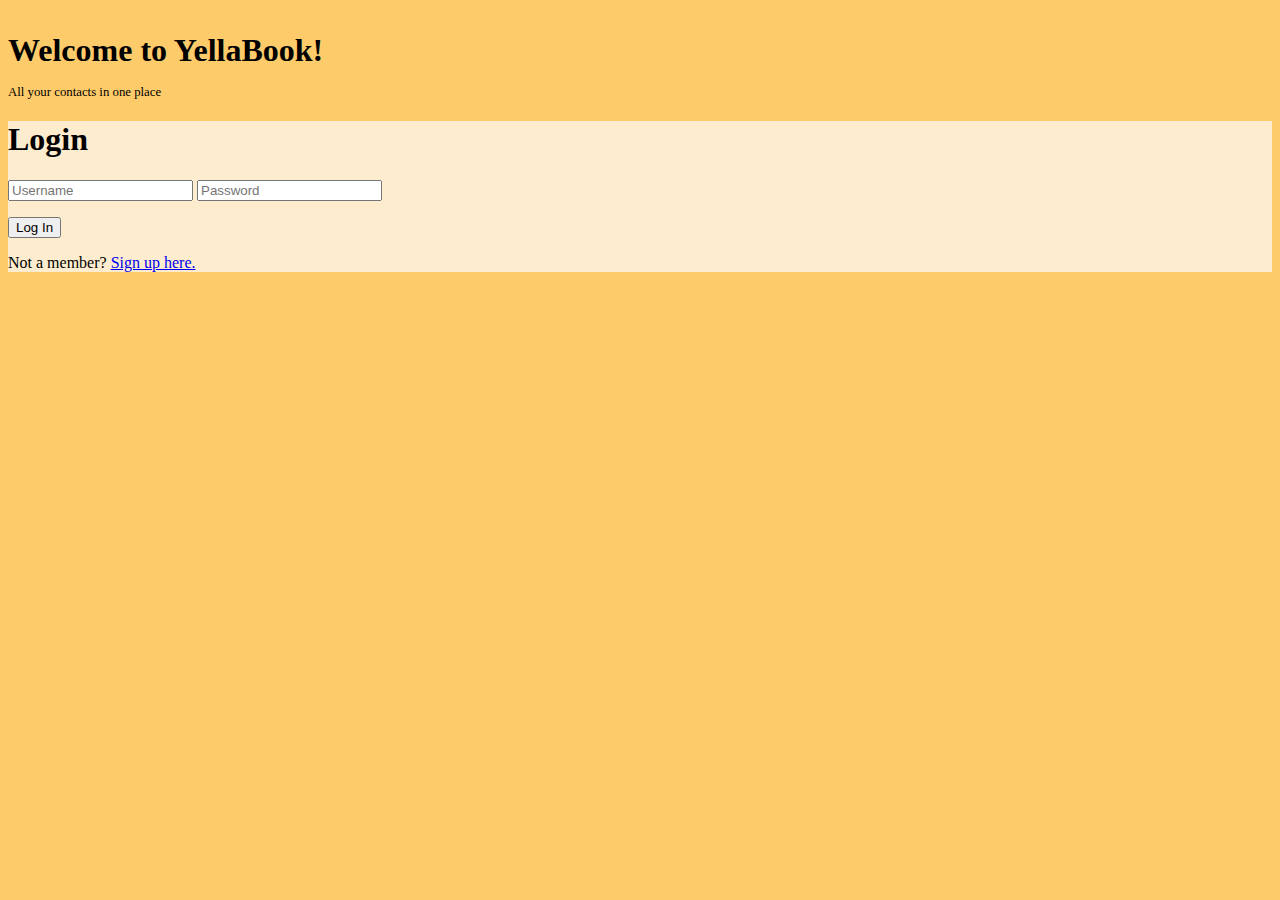
<file: Frontend/index.html>
<!DOCTYPE html>
<html lang="en">

<head>
    <meta charset="UTF-8">
    <meta http-equiv="X-UA-Compatible" content="IE=edge">
    <meta name="viewport" content="width=device-width, initial-scale=1.0">
    <title>Login</title>
    <link rel="shortcut icon" type="image/jpg" href="./images/favicon.png">
    <link href="https://cdn.jsdelivr.net/npm/bootstrap@5.1.3/dist/css/bootstrap.min.css" rel="stylesheet"
        integrity="sha384-1BmE4kWBq78iYhFldvKuhfTAU6auU8tT94WrHftjDbrCEXSU1oBoqyl2QvZ6jIW3" crossorigin="anonymous">
    <link href="./css/custom.css" rel="stylesheet">
    <script src="https://cdn.jsdelivr.net/npm/bootstrap@5.1.3/dist/js/bootstrap.bundle.min.js"
        integrity="sha384-ka7Sk0Gln4gmtz2MlQnikT1wXgYsOg+OMhuP+IlRH9sENBO0LRn5q+8nbTov4+1p"
        crossorigin="anonymous"></script>
    <script src="./js/main.js"></script>

</head>

<body class="bg-mangodark bg-gradient vw-100 vh-100 d-flex justify-content-center align-items-center">
    <div class="bg-light w-75 d-flex justify-content-evenly align-items-center shadow-lg rounded" id="container">
        <div class="d-flex align-items-center w-100" id="title-and-login">
            <div class="d-flex flex-column text-center m-auto align-items-center justify-content-center me-8 w-50">
                <p style="font-weight: bold; font-size: 2.5vw;">Welcome to YellaBook!</p>
                <p style="font-size:1vw; margin-top:-1rem;">All your contacts in one place</p>
            </div>

            <div class="col-md-3 d-flex m-auto align-items-center justify-content-center">
                <div class="container bg-mangomid py-5">
                    <form class="d-flex justify-content-center text-center">
                        <div>
                            <h1 class="mb-5">Login</h1>
                            <input type="text" id="loginUsername" name="username" placeholder="Username"
                                class="form-control mt-2 mb-3">

                            <input type="password" id="loginPassword" name="password" placeholder="Password"
                                class="form-control mt-2">

                            <p id="errorMessage" class="text-danger"></p>
                            <button type="button" class="btn btn-warning w-100 mt-4" onclick="handleLogin();">Log
                                In</button>
                            <p id="register-link" class="text-color mt-2">Not a member? <a href="./register.html">Sign
                                    up here.</a></p>
                        </div>
                    </form>
                </div>
            </div>
        </div>

    </div>

</body>

</html>
</file>
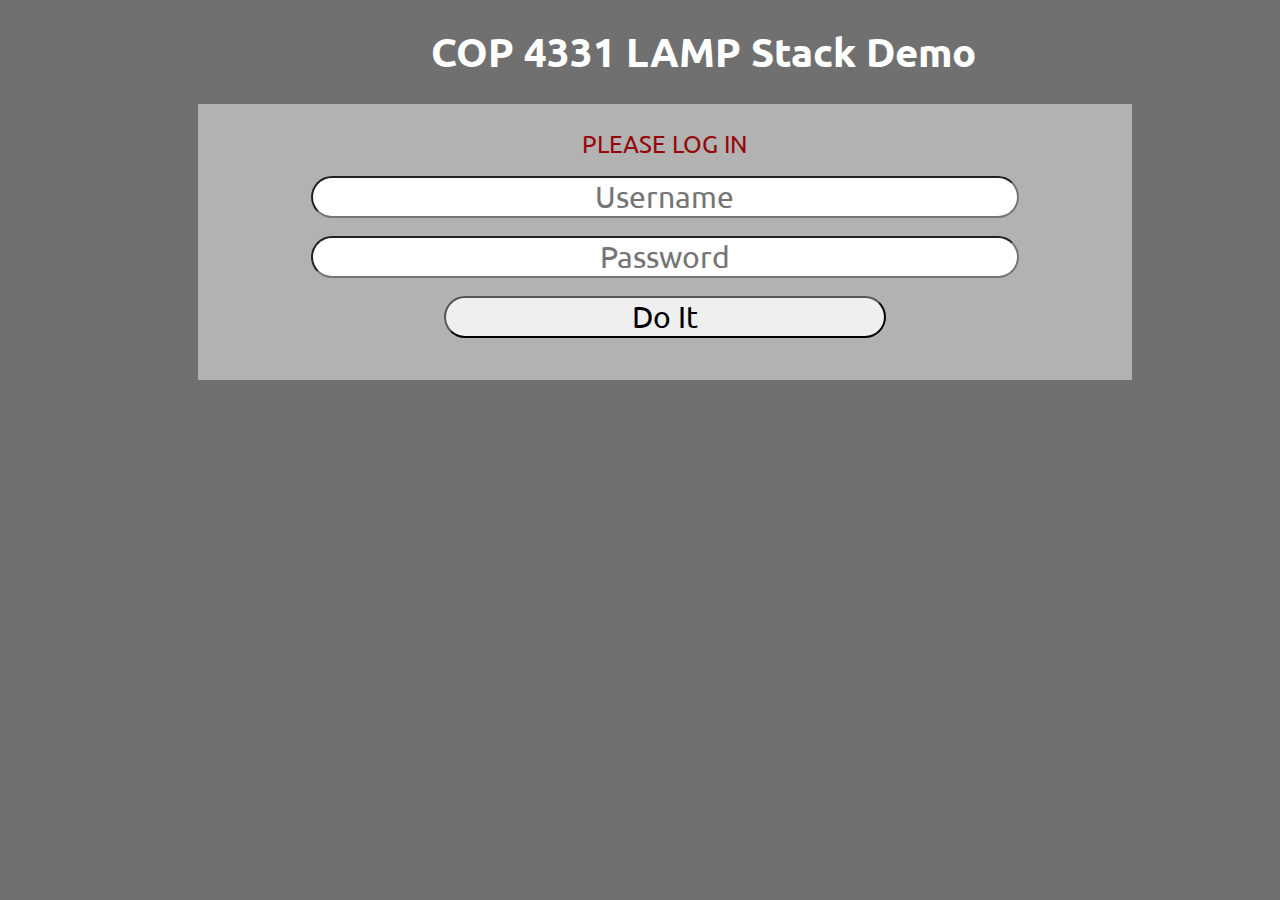
<file: LAMP Stack Example/index.html>
<html>
<head>
	<title>COP 4331 LAMP Stack Demo</title>
	<script type="text/javascript" src="js/md5.js"></script>
	<script type="text/javascript" src="js/code.js"></script>
    <link href="css/styles.css" rel="stylesheet">	
    <link href="https://fonts.googleapis.com/css?family=Ubuntu" rel="stylesheet">
</head>
<body>

<h1 id="title">COP 4331 LAMP Stack Demo</h1>

<div id="loginDiv">
	<span id="inner-title">PLEASE LOG IN</span>
	<input type="text" id="loginName" placeholder="Username" /><br />
	<input type="password" id="loginPassword" placeholder="Password"/><br />
	<button type="button" id="loginButton" class="buttons" onclick="doLogin();"> Do It </button>
	<span id="loginResult"></span>
</div>

</body>
</html>
</file>
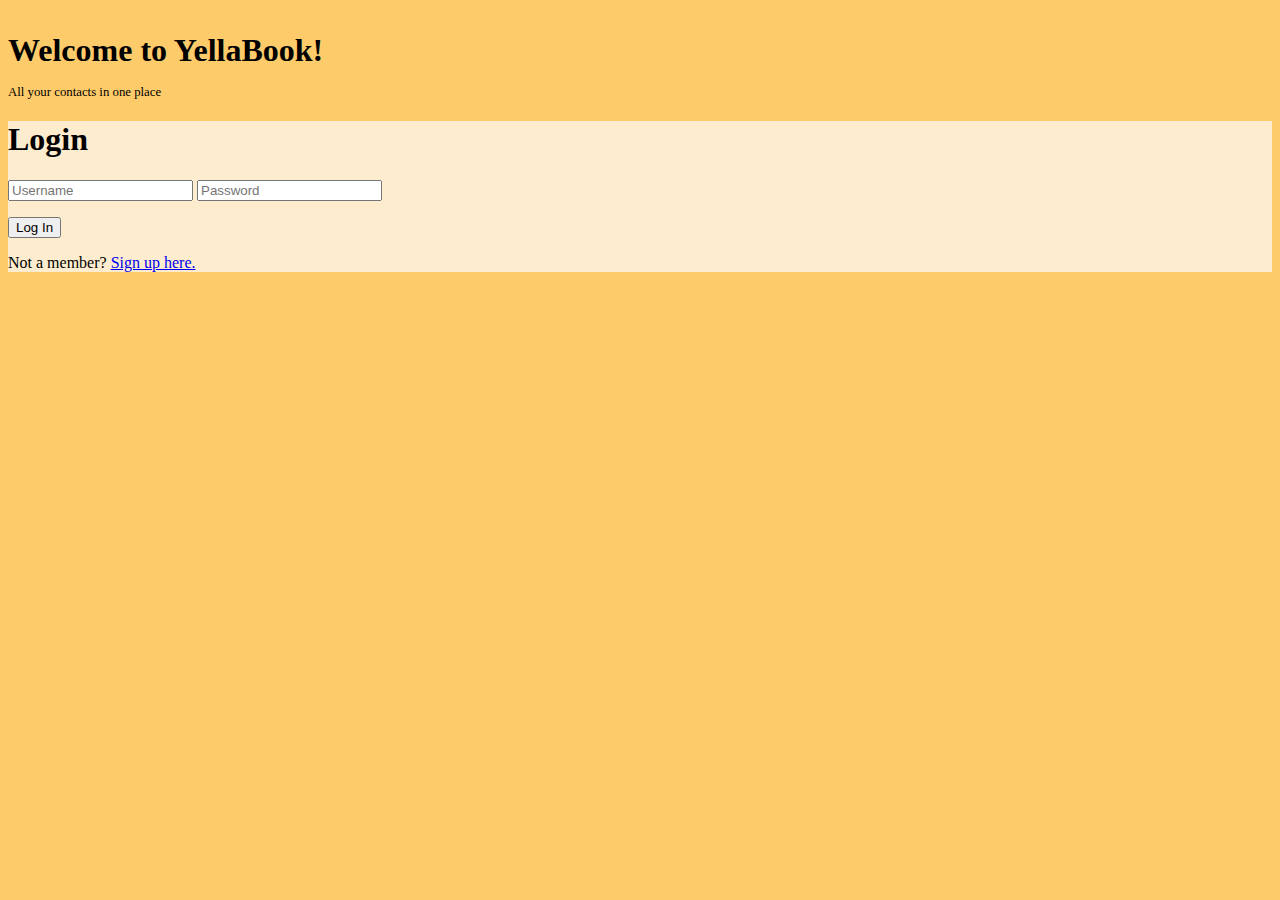
<file: Frontend/dashboard.html>
<!DOCTYPE html>
<html lang="en">

<head>
    <meta charset="UTF-8">
    <meta http-equiv="X-UA-Compatible" content="IE=edge">
    <meta name="viewport" content="width=device-width, initial-scale=1.0">
    <title>Home</title>
    <link rel="shortcut icon" type="image/jpg" href="./images/favicon.png">
    <link href="https://cdn.jsdelivr.net/npm/bootstrap@5.1.3/dist/css/bootstrap.min.css" rel="stylesheet"
        integrity="sha384-1BmE4kWBq78iYhFldvKuhfTAU6auU8tT94WrHftjDbrCEXSU1oBoqyl2QvZ6jIW3" crossorigin="anonymous">
    <link href="./css/custom.css" rel="stylesheet">
    <script src="https://cdn.jsdelivr.net/npm/bootstrap@5.1.3/dist/js/bootstrap.bundle.min.js"
        integrity="sha384-ka7Sk0Gln4gmtz2MlQnikT1wXgYsOg+OMhuP+IlRH9sENBO0LRn5q+8nbTov4+1p"
        crossorigin="anonymous"></script>
    <script src="./js/main.js"></script>

    <script type="text/javascript">
        document.addEventListener('DOMContentLoaded', function () {
            readCookie();
            getContacts(0, "_");
            let input = document.getElementById("searchField");
            input.addEventListener("keyup", function (event) {
                if (event.keyCode === 13) {
                    event.preventDefault();
                    const fieldValues = {"cname": 0, "email": 1, "phone": 2, "location": 3};
                    const field = fieldValues[document.querySelector('input[name="search"]:checked').value];
                    const look = input.value;
                    getContacts(field, look);
                }
            });
        }, false);
    </script>

</head>

<body class="vh-100 vw-100 d-flex flex-column">

    <nav class="navbar navbar-expand-lg navbar-light orange">
        <div class="container-fluid">
            <span class="navbar-brand"><img src="./images/favicon.png" width="30" height="30" alt="YellaBook logo"
                    class="d-line-block  align-top mx-2">YellaBook!</span>
            <button type="button" data-bs-toggle="collapse" data-bs-target="#navbarNav" class="navbar-toggler"
                aria-controls="navbarNav" aria-expanded="false" aria-label="Toggle navigation">
                <span class="navbar-toggler-icon"></span>
            </button>

            <ul class="navbar-nav">
                <li class="nav-item dropdown">
                    <a class="btn btn-mangodark nav-link dropdown-toggle shadow-none" data-bs-toggle="dropdown" href="#"
                        id="fullname"></a>
                    <div class="dropdown-menu dropdown-menu-end">
                        <button type="button" class="btn btn-warning w-100 mt-1" onclick="handleLogout();">Log
                            out!</button>
                    </div>
                </li>
            </ul>
        </div>
    </nav>

    <div class="container-fluid h-100">
        <div class="row h-100">

            <div class="col-md-3 bg-mangomid p-0">
                <!--Container for the search and add, which also have their own containers-->
                <div class="container-fluid bg-mangodark p-0">
                    <div class="container-fluid form-outline py-3">
                        <input type="search" id="searchField" class="form-control shadow-none" placeholder="Search..."
                            aria-label="Search" />

                        <div class="d-flex flex-wrap justify-content-around align-items-center px-5 py-2">
                            <div>
                                <input type="radio" id="cname" name="search" value="cname" checked>
                                <label for="cname">Full Name</label>
                            </div>

                            <div>
                                <input type="radio" id="email" name="search" value="email">
                                <label for="email">Email</label>
                            </div>

                            <div>
                                <input type="radio" id="phone" name="search" value="phone">
                                <label for="phone">Phone</label>
                            </div>

                            <div>
                                <input type="radio" id="location" name="search" value="location">
                                <label for="location">Location</label>
                            </div>
                        </div>
                    </div>

                    <div class="container-fluid p-0">
                        <button type="button"
                            class="btn btn-lg btn-block btn-outline-dark shadow-none w-100 border-dark border-right-0 border-left-0 rounded-0 mb-4"
                            onclick="showAddForm();">+ Add Contact</button>
                    </div>
                </div>

                <div class="container-fluid p-0">
                    <div class="w-100 text-center" style="overflow-y: scroll; height: 60vh;" id="contactList">
                    </div>
                </div>
            </div>

            <div class="col bg-light">

                <div class="container h-100">

                    <div class="h-100 d-flex justify-content-center align-items-center px-2 d-none" id="addContact">
                        <form class="form-horizontal form-group p-5 w-100 requires-validation" id="addContactForm"
                            novalidate>

                            <h1 class="text-center display-2 mb-4">Add your Contact</h1>
                            <div class="row pt-5 mb-3 fs-5">
                                <div class="col">
                                    <label for="firstName">First Name:</label>
                                    <input type="text" class="form-control" placeholder="First name" id="contactfName"
                                        required>
                                    <div class="invalid-feedback"><small>This field is required</small></div>
                                </div>
                                <div class="col">
                                    <label for="lastName">Last Name:</label>
                                    <input type="text" class="form-control" placeholder="Last name" id="contactlName"
                                        required>
                                    <div class="invalid-feedback"><small>This field is required</small></div>
                                </div>
                            </div>
                            <div class="row mb-3 fs-5">
                                <div class="col">
                                    <label for="phoneNumber">Phone Number:</label>
                                    <input type="tel" class="form-control" placeholder="1234567890" minlength="10"
                                        maxlength="10" id="phoneNumber" pattern="\d*">
                                    <div class="invalid-feedback"><small>Enter a valid phone number (Format:
                                            1234567890)</small></div>
                                </div>
                                <div class="col-2">
                                    <label for="ptype">Type:</label>
                                    <input type="text" class="form-control" placeholder="ex. Work phone" id="ptype">
                                </div>
                                <div class="col">
                                    <label for="email">E-Mail:</label>
                                    <input type="email" class="form-control" placeholder="example@gmail.com"
                                        id="eaddress">
                                    <div class="invalid-feedback"><small>Enter a valid e-mail address</small></div>
                                </div>
                                <div class="col-2">
                                    <label for="etype">Type:</label>
                                    <input type="text" class="form-control" placeholder="ex. Work e-mail" id="etype">
                                </div>
                            </div>
                            <div class="row mb-3 fs-5 mb-5">
                                <div class="col">
                                    <label for="address">Address:</label>
                                    <input type="text" class="form-control" placeholder="1234 Main St." id="location">
                                </div>
                                <div class="col-2">
                                    <label for="ltype">Type:</label>
                                    <input type="text" class="form-control" placeholder="ex. Home address" id="ltype">
                                </div>
                            </div>
                            <div class="row">
                                <div class="col">
                                    <button type="button" class="btn btn-outline-dark w-100"
                                        onclick="hideAddForm();">Cancel</button>
                                </div>
                                <div class="col">
                                    <button type="button" class="btn btn-warning w-100"
                                        onclick="addContact();">Save</button>
                                </div>
                                <p id="addContactResult" class="text-danger"></p>
                            </div>
                        </form>
                    </div>
                    <!--Edit form-->
                    <div class="h-100 d-flex justify-content-center align-items-center px-2 d-none" id="editContact">
                        <form class="form-horizontal form-group p-5 w-100 requires-validation"
                            id="editContactForm" novalidate>

                            <h1 class="text-center display-2 mb-4">Edit your Contact</h1>
                            <div class="row pt-5 mb-3 fs-5">
                                <div class="col">
                                    <label for="contactNameEdit">Name:</label>
                                    <input type="text" class="form-control" placeholder="Name" id="contactNameEdit"
                                        required>
                                    <div class="invalid-feedback"><small>This field is required</small></div>
                                </div>
                            </div>
                            <div class="row mb-3 fs-5">
                                <div class="col">
                                    <label for="phoneNumberEdit">Phone Number:</label>
                                    <input type="tel" class="form-control" placeholder="1234567890" minlength="10"
                                        maxlength="10" id="phoneNumberEdit" pattern="\d*">
                                    <div class="invalid-feedback"><small>Enter a valid phone number (Format:
                                            1234567890)</small></div>
                                </div>
                                <div class="col-2">
                                    <label for="ptypeEdit">Type:</label>
                                    <input type="text" class="form-control" placeholder="ex. Work phone" id="ptypeEdit">
                                </div>
                                <div class="col">
                                    <label for="eaddressEdit">E-Mail:</label>
                                    <input type="email" class="form-control" placeholder="example@gmail.com"
                                        id="eaddressEdit">
                                    <div class="invalid-feedback"><small>Enter a valid e-mail address</small></div>
                                </div>
                                <div class="col-2">
                                    <label for="etypeEdit">Type:</label>
                                    <input type="text" class="form-control" placeholder="ex. Work e-mail" id="etypeEdit">
                                </div>
                            </div>
                            <div class="row mb-3 fs-5 mb-5">
                                <div class="col">
                                    <label for="locationEdit">Address:</label>
                                    <input type="text" class="form-control" placeholder="1234 Main St." id="locationEdit">
                                </div>
                                <div class="col-2">
                                    <label for="ltypeEdit">Type:</label>
                                    <input type="text" class="form-control" placeholder="ex. Home address" id="ltypeEdit">
                                </div>
                            </div>
                            <div class="row">
                                <div class="col">
                                    <button type="submit" class="btn btn-outline-dark w-100" type="submit"
                                        onclick="hideEditForm();">Cancel</button>
                                </div>
                                <div class="col">
                                    <button type="submit" class="btn btn-warning w-100" type="submit"
                                        onclick="updateContact();">Save</button>
                                </div>
                                <p id="editContactResult" class="text-danger"></p>
                            </div>
                        </form>
                    </div>

                    <div class="h-100 d-flex justify-content-center align-items-center d-none" id="contactInfo">
                        <!--Contact information-->
                        <div class="text-center w-75 container-fluid">
                            <p class="deleteResult"></p>
                            <div class="d-flex flex-row justify-content-center align-items-center">
                                <p class="display-1 border-dark border-bottom mb-5" id="contactName"
                                    style="margin-right: 2rem;"></p>
                                <img src="./images/trash.png" width="40" height="40" alt="Delete Contact"
                                    class="trashIcon" onmouseover="this.src='./images/trash_open.png';"
                                    onmouseout="this.src='./images/trash.png';" onclick="deleteContact();">
                            </div>
                            <div class="d-flex flex-column justify-content-center align-items-center fs-5 w-100">
                                <div class="d-flex flex-row justify-content-around w-100 m-3">
                                    <div class="d-flex flex-row">
                                        <label for="phoneNumber" id="contactPhoneLabel" class="mx-3">Phone
                                            Number:</label>
                                        <div class="bg-white rounded border p-1" id="contactPhone"></div>
                                    </div>
                                    <div class="d-flex flex-row">
                                        <label for="ptype" id="contactPhoneTypeLabel" class="mx-3">Type:</label>
                                        <div class="bg-white rounded border p-1" id="contactPhoneType"></div>
                                    </div>
                                </div>
                                <div class="d-flex flex-row justify-content-around w-100 m-3">
                                    <div class="d-flex flex-row">
                                        <label for="email" id="contactEmailLabel" class="mx-3">E-Mail:</label>
                                        <div class="bg-white rounded border p-1" id="contactEmail"></div>
                                    </div>
                                    <div class="d-flex flex-row">
                                        <label for="etype" id="contactEmailTypeLabel" class="mx-3">Type:</label>
                                        <div class="bg-white rounded border p-1" id="contactEmailType"></div>
                                    </div>
                                </div>

                                <div class="d-flex flex-row justify-content-around w-100 m-3">
                                    <div class="d-flex flex-row">
                                        <label for="address" id="contactAddressLabel" class="mx-3">Address:</label>
                                        <div class="bg-white rounded border p-1" id="contactAddress"></div>
                                    </div>
                                    <div class="d-flex flex-row">
                                        <label for="ltype" id="contactAddressTypeLabel" class="mx-3">Type:</label>
                                        <div class="bg-white rounded border p-1" id="contactAddressType"></div>
                                    </div>
                                </div>

                                <div class="col mt-5 w-100">
                                    <button type="button" class="btn btn-outline-dark w-100" onclick="showEditForm()">Edit</button>
                                </div>

                            </div>
                        </div>

                    </div>

                </div>

            </div>
        </div>

</body>

</html>
</file>
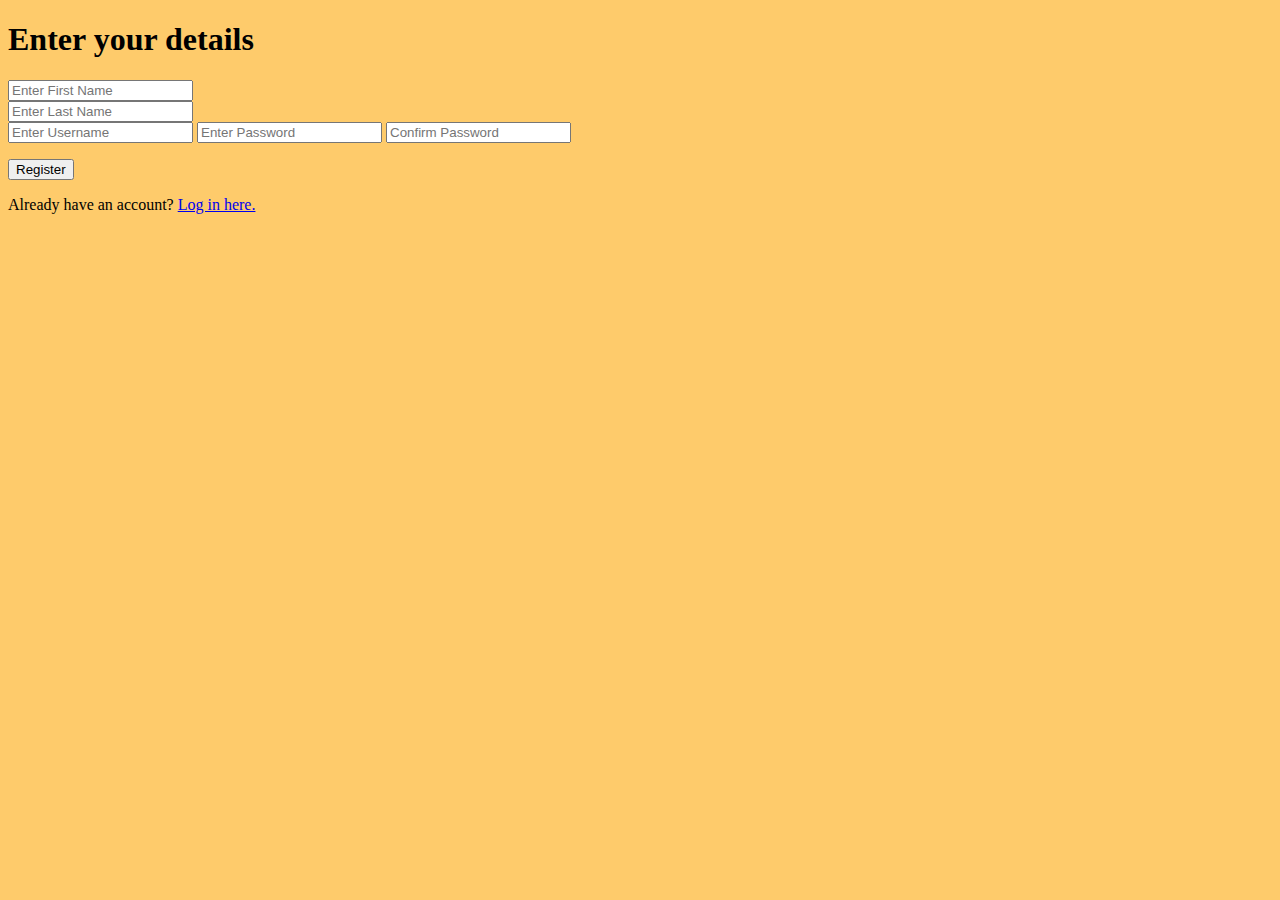
<file: Frontend/register.html>
<!DOCTYPE html>
<html lang="en">

<head>
    <meta charset="UTF-8">
    <meta http-equiv="X-UA-Compatible" content="IE=edge">
    <meta name="viewport" content="width=device-width, initial-scale=1.0">
    <title>Register</title>
    <link href="https://cdn.jsdelivr.net/npm/bootstrap@5.1.3/dist/css/bootstrap.min.css" rel="stylesheet"
        integrity="sha384-1BmE4kWBq78iYhFldvKuhfTAU6auU8tT94WrHftjDbrCEXSU1oBoqyl2QvZ6jIW3" crossorigin="anonymous">
    <link href="./css/custom.css" rel="stylesheet">
    <script src="https://cdn.jsdelivr.net/npm/bootstrap@5.1.3/dist/js/bootstrap.bundle.min.js"
        integrity="sha384-ka7Sk0Gln4gmtz2MlQnikT1wXgYsOg+OMhuP+IlRH9sENBO0LRn5q+8nbTov4+1p"
        crossorigin="anonymous"></script>
    <script src="./js/main.js"></script>
</head>

<body class="bg-mangodark bg-gradient vw-100 vh-100 d-flex justify-content-center align-items-center">
    <div class="col-lg-4 d-flex justify-content-evenly align-items-center bg-light shadow-lg rounded container py-5" id="container">
            <form class="d-flex flex-column justify-content-center text-center">
                <h1 class="mb-5">Enter your details</h1>
                <div class="row">
                    <div class="col">
                        <input type="text" id="firstName" name="firstName" class="form-control mt-2 mb-2" placeholder="Enter First Name">
                    </div>
                    <div class="col">
                        <input type="text" id="lastName" name="lastName" class="form-control mt-2 mb-2" placeholder="Enter Last Name">
                    </div>
                </div>
                    <input type="text" id="username" name="username" class="form-control mt-2 mb-2" placeholder="Enter Username">
                    <input type="password" id="password" name="password" class="form-control mt-2 mb-2" placeholder="Enter Password">
                    <input type="password" id="confirmPassword" name="password" class="form-control mt-2 mb-2" placeholder="Confirm Password">
                    <p id="errorMessage"></p>
                <button class="btn btn-warning mt-5" type="button" onclick="handleRegister();">Register</button>
                <p>Already have an account? <a href="./index.html">Log in here.</a></p>
            </form>
    </div>

</body>

</html>
</file>
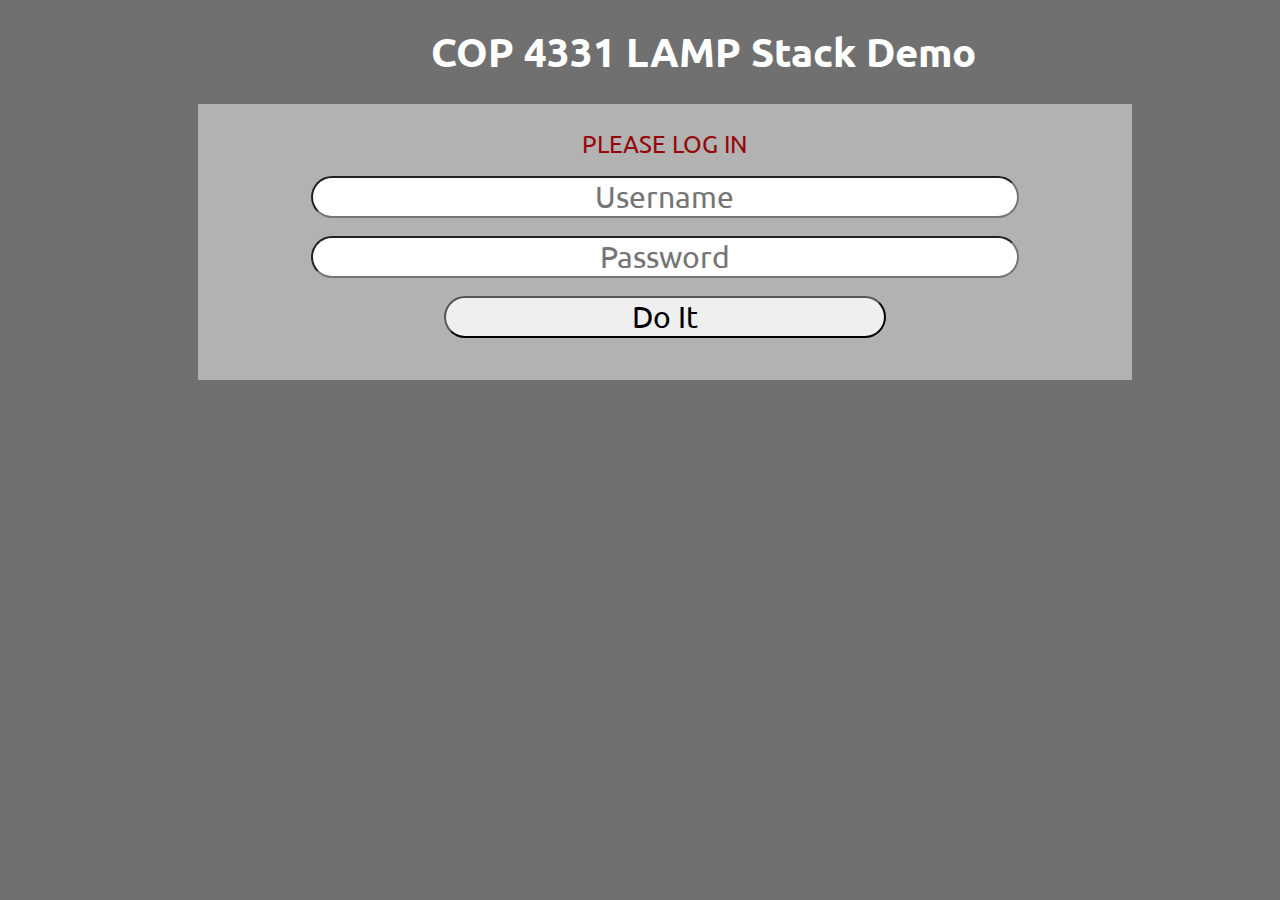
<file: LAMP Stack Example/color.html>
<html>
<head>
	<title>COP 4331 LAMP Stack Demo</title>
	<script type="text/javascript" src="js/code.js"></script>
    <link href="css/styles.css" rel="stylesheet">	
    <link href="https://fonts.googleapis.com/css?family=Ubuntu" rel="stylesheet">
	
	<script type="text/javascript">
	document.addEventListener('DOMContentLoaded', function() 
	{
		readCookie();
	}, false);
	</script>
	
</head>
<body>

<h1 id="title">COP 4331 LAMP Stack Demo</h1>

<div id="loggedInDiv">
	<span id="userName"></span><br />
	<button type="button" id="logoutButton" class="buttons" onclick="doLogout();"> Log Out </button>
</div>

<div id="accessUIDiv">
	<br />

	<input type="text" id="searchText" placeholder="Color To Search For"/>
	<button type="button" id="searchColorButton" class="buttons" onclick="searchColor();"> Search Color </button><br />
	<span id="colorSearchResult"></span>
	<p id="colorList">
	</p><br /><br />

	<input type="text" id="colorText" placeholder="Color To Add">
	<button type="button" id="addColorButton" class="buttons" onclick="addColor();"> Add Color </button><br />
	<span id="colorAddResult"></span>
</div>

</body>
</html>
</file>
<file: Frontend/css/custom.css>
.bg-mangodark { background-color: #fecb6b}
.bg-mangolight { background-color: #fcf0dd}
.bg-mangomid {background-color: #fdedce}
.btn-alt {background-color: #e9ce97;}
.btn-mangodark {background-color: #fecb6b;}

/* width */
::-webkit-scrollbar {
    width: 5px;
  }
  
  /* Track */
  ::-webkit-scrollbar-track {
    background: #f1f1f1;
  }
  
  /* Handle */
  ::-webkit-scrollbar-thumb {
    background: #888;
  }
  
  /* Handle on hover */
  ::-webkit-scrollbar-thumb:hover {
    background: #555;
}
</file>
<file: LAMP Stack Example/css/styles.css>
body 
{
    background-color: #707070;
}

#title 
{
    font-size: 40px;
    width: 100%;
    margin: 2% 5%;
    text-align: center;
    font-family: 'Ubuntu', sans-serif;
    color: #FFFFFF;
}

#loginDiv
{
    font-size: 30px;
    width: 70%;
    margin-left: 15%;
    padding: 25px;
    background-color: #b2b2b2;
}

#loggedInDiv
{
    font-size: 30px;
    width: 70%;
    margin-left: 15%;
    padding: 25px;
    background-color: #b2b2b2;
}

#accessUIDiv
{
    font-size: 30px;
    width: 70%;
    margin-left: 15%;
    padding: 25px;
    background-color: #b2b2b2;
}

.buttons
{
    font-size: 30px;
    border-radius: 25px;
    width: 50%;
    margin-left: 25%;
    font-family: 'Ubuntu', sans-serif;
}

.buttons:hover{
    background-color: #00d5124f;
    color: #FFFFFF;
    opacity: 50%;
}

#loginName
{
	font-size: 30px;
}
#loginPassword
{
	font-size: 30px;
}
#searchText
{
	font-size: 30px;
}
#colorText
{
	font-size: 30px;
}

input[type="text"],input[type="password"]{
    border-radius: 25px;
    text-align: center;
    width: 80%;
    margin-left: 10%;
    margin-bottom: 2%;
    font-family: 'Ubuntu', sans-serif;
}

#inner-title{
    display: inline-block;
    font-size: 0.8em;
    width: 90%;
    text-align: center;
    margin-left: 5%;
    margin-bottom: 2%;
    font-family: 'Ubuntu', sans-serif;
    color: #95060a;
}

#loginResult{
    display: inline-block;
    font-size: 0.8em;
    width: 90%;
    text-align: center;
    margin-left: 5%;
    margin-bottom: 2%;
    font-family: 'Ubuntu', sans-serif;
    color: #95060a;
}

#userName{
    display: inline-block;
    width: 80%;
    margin-left: 10%;
    text-align: center;
}

#logoutButton{
    width: 20%;
    margin-left: 40%;
}

select{
    width: 30%;
    margin-left: 35%;
    margin-top: 2%;
    font-size: 0.75em;
    font-family: 'Ubuntu', sans-serif;
}

#colorSearchResult{
    display: none;
}

#colorAddResult{
    display: inline-block;
    font-size: 0.8em;
    width: 90%;
    text-align: center;
    margin-left: 5%;
    margin-top: 2%;
    margin-bottom: 1%;
    font-family: 'Ubuntu', sans-serif;
    color: #95060a;
}
</file>
